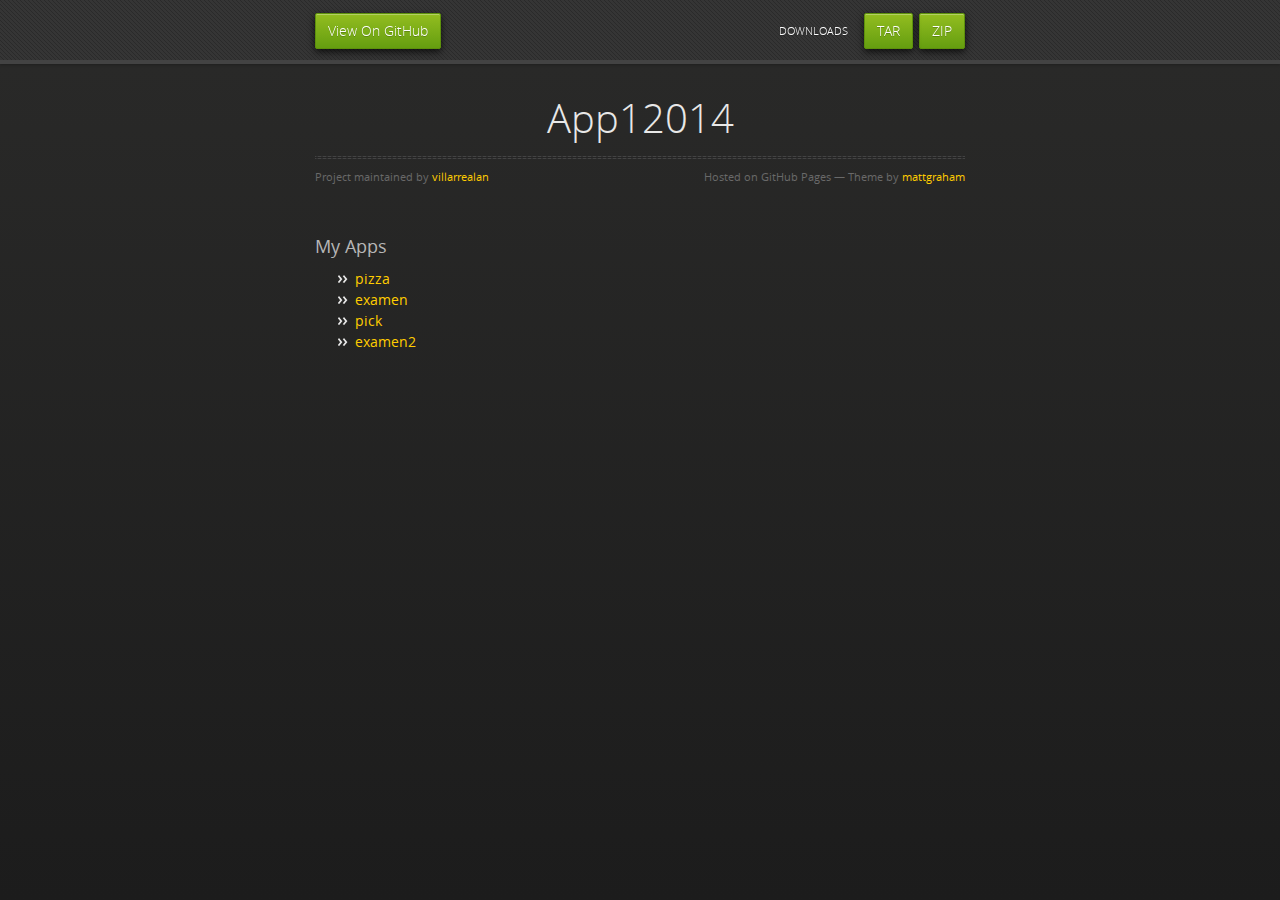
<file: index.html>
<!doctype html>
<html>
  <head>
    <meta charset="utf-8">
    <meta http-equiv="X-UA-Compatible" content="chrome=1">
    <title>App12014 by villarrealan</title>
    <link rel="stylesheet" href="stylesheets/styles.css">
    <link rel="stylesheet" href="stylesheets/pygment_trac.css">
    <script src="https://ajax.googleapis.com/ajax/libs/jquery/1.7.1/jquery.min.js"></script>
    <script src="javascripts/respond.js"></script>
    <!--[if lt IE 9]>
      <script src="//html5shiv.googlecode.com/svn/trunk/html5.js"></script>
    <![endif]-->
    <!--[if lt IE 8]>
    <link rel="stylesheet" href="stylesheets/ie.css">
    <![endif]-->
    <meta name="viewport" content="width=device-width, initial-scale=1, user-scalable=no">

  </head>
  <body>
      <div id="header">
        <nav>
          <li class="fork"><a href="https://github.com/villarrealan/app12014">View On GitHub</a></li>
          <li class="downloads"><a href="https://github.com/villarrealan/app12014/zipball/master">ZIP</a></li>
          <li class="downloads"><a href="https://github.com/villarrealan/app12014/tarball/master">TAR</a></li>
          <li class="title">DOWNLOADS</li>
        </nav>
      </div><!-- end header -->

    <div class="wrapper">

      <section>
        <div id="title">
          <h1>App12014</h1>
          <p></p>
          <hr>
          <span class="credits left">Project maintained by <a href="https://github.com/villarrealan">villarrealan</a></span>
          <span class="credits right">Hosted on GitHub Pages &mdash; Theme by <a href="https://twitter.com/michigangraham">mattgraham</a></span>
        </div>

        <h3>
<a name="trabajos-app1" class="anchor" href="#trabajos-app1"><span class="octicon octicon-link"></span></a>My Apps</h3>

      <ul>
        <li>
          <a href="pizza/index.html">pizza</a>
        </li>
         <li>
          <a href="examen/index.html">examen</a>
        </li>
        <li>
          <a href="pick/index.html">pick</a>
        </li>
        <li>
          <a href="examen2/index.html">examen2</a>
        </li>
      </ul> 
      </section>

    </div>
    <!--[if !IE]><script>fixScale(document);</script><![endif]-->
    
  </body>
</html>
</file>
<file: stylesheets/styles.css>
@font-face {
  font-family: 'OpenSansLight';
  src: url("../fonts/OpenSans-Light-webfont.eot");
  src: url("../fonts/OpenSans-Light-webfont.eot?#iefix") format("embedded-opentype"), url("../fonts/OpenSans-Light-webfont.woff") format("woff"), url("../fonts/OpenSans-Light-webfont.ttf") format("truetype"), url("../fonts/OpenSans-Light-webfont.svg#OpenSansLight") format("svg");
  font-weight: normal;
  font-style: normal;
}

@font-face {
  font-family: 'OpenSansLightItalic';
  src: url("../fonts/OpenSans-LightItalic-webfont.eot");
  src: url("../fonts/OpenSans-LightItalic-webfont.eot?#iefix") format("embedded-opentype"), url("../fonts/OpenSans-LightItalic-webfont.woff") format("woff"), url("../fonts/OpenSans-LightItalic-webfont.ttf") format("truetype"), url("../fonts/OpenSans-LightItalic-webfont.svg#OpenSansLightItalic") format("svg");
  font-weight: normal;
  font-style: normal;
}

@font-face {
  font-family: 'OpenSansRegular';
  src: url("../fonts/OpenSans-Regular-webfont.eot");
  src: url("../fonts/OpenSans-Regular-webfont.eot?#iefix") format("embedded-opentype"), url("../fonts/OpenSans-Regular-webfont.woff") format("woff"), url("../fonts/OpenSans-Regular-webfont.ttf") format("truetype"), url("../fonts/OpenSans-Regular-webfont.svg#OpenSansRegular") format("svg");
  font-weight: normal;
  font-style: normal;
  -webkit-font-smoothing: antialiased;
}

@font-face {
  font-family: 'OpenSansItalic';
  src: url("../fonts/OpenSans-Italic-webfont.eot");
  src: url("../fonts/OpenSans-Italic-webfont.eot?#iefix") format("embedded-opentype"), url("../fonts/OpenSans-Italic-webfont.woff") format("woff"), url("../fonts/OpenSans-Italic-webfont.ttf") format("truetype"), url("../fonts/OpenSans-Italic-webfont.svg#OpenSansItalic") format("svg");
  font-weight: normal;
  font-style: normal;
  -webkit-font-smoothing: antialiased;
}

@font-face {
  font-family: 'OpenSansSemibold';
  src: url("../fonts/OpenSans-Semibold-webfont.eot");
  src: url("../fonts/OpenSans-Semibold-webfont.eot?#iefix") format("embedded-opentype"), url("../fonts/OpenSans-Semibold-webfont.woff") format("woff"), url("../fonts/OpenSans-Semibold-webfont.ttf") format("truetype"), url("../fonts/OpenSans-Semibold-webfont.svg#OpenSansSemibold") format("svg");
  font-weight: normal;
  font-style: normal;
  -webkit-font-smoothing: antialiased;
}

@font-face {
  font-family: 'OpenSansSemiboldItalic';
  src: url("../fonts/OpenSans-SemiboldItalic-webfont.eot");
  src: url("../fonts/OpenSans-SemiboldItalic-webfont.eot?#iefix") format("embedded-opentype"), url("../fonts/OpenSans-SemiboldItalic-webfont.woff") format("woff"), url("../fonts/OpenSans-SemiboldItalic-webfont.ttf") format("truetype"), url("../fonts/OpenSans-SemiboldItalic-webfont.svg#OpenSansSemiboldItalic") format("svg");
  font-weight: normal;
  font-style: normal;
  -webkit-font-smoothing: antialiased;
}

@font-face {
  font-family: 'OpenSansBold';
  src: url("../fonts/OpenSans-Bold-webfont.eot");
  src: url("../fonts/OpenSans-Bold-webfont.eot?#iefix") format("embedded-opentype"), url("../fonts/OpenSans-Bold-webfont.woff") format("woff"), url("../fonts/OpenSans-Bold-webfont.ttf") format("truetype"), url("../fonts/OpenSans-Bold-webfont.svg#OpenSansBold") format("svg");
  font-weight: normal;
  font-style: normal;
  -webkit-font-smoothing: antialiased;
}

@font-face {
  font-family: 'OpenSansBoldItalic';
  src: url("../fonts/OpenSans-BoldItalic-webfont.eot");
  src: url("../fonts/OpenSans-BoldItalic-webfont.eot?#iefix") format("embedded-opentype"), url("../fonts/OpenSans-BoldItalic-webfont.woff") format("woff"), url("../fonts/OpenSans-BoldItalic-webfont.ttf") format("truetype"), url("../fonts/OpenSans-BoldItalic-webfont.svg#OpenSansBoldItalic") format("svg");
  font-weight: normal;
  font-style: normal;
  -webkit-font-smoothing: antialiased;
}

/* normalize.css 2012-02-07T12:37 UTC - http://github.com/necolas/normalize.css */
/* =============================================================================
   HTML5 display definitions
   ========================================================================== */
/*
 * Corrects block display not defined in IE6/7/8/9 & FF3
 */
article,
aside,
details,
figcaption,
figure,
footer,
header,
hgroup,
nav,
section,
summary {
  display: block;
}

/*
 * Corrects inline-block display not defined in IE6/7/8/9 & FF3
 */
audio,
canvas,
video {
  display: inline-block;
  *display: inline;
  *zoom: 1;
}

/*
 * Prevents modern browsers from displaying 'audio' without controls
 */
audio:not([controls]) {
  display: none;
}

/*
 * Addresses styling for 'hidden' attribute not present in IE7/8/9, FF3, S4
 * Known issue: no IE6 support
 */
[hidden] {
  display: none;
}

/* =============================================================================
   Base
   ========================================================================== */
/*
 * 1. Corrects text resizing oddly in IE6/7 when body font-size is set using em units
 *    http://clagnut.com/blog/348/#c790
 * 2. Prevents iOS text size adjust after orientation change, without disabling user zoom
 *    www.456bereastreet.com/archive/201012/controlling_text_size_in_safari_for_ios_without_disabling_user_zoom/
 */
html {
  font-size: 100%;
  /* 1 */
  -webkit-text-size-adjust: 100%;
  /* 2 */
  -ms-text-size-adjust: 100%;
  /* 2 */
}

/*
 * Addresses font-family inconsistency between 'textarea' and other form elements.
 */
html,
button,
input,
select,
textarea {
  font-family: sans-serif;
}

/*
 * Addresses margins handled incorrectly in IE6/7
 */
body {
  margin: 0;
}

/* =============================================================================
   Links
   ========================================================================== */
/*
 * Addresses outline displayed oddly in Chrome
 */
a:focus {
  outline: thin dotted;
}

/*
 * Improves readability when focused and also mouse hovered in all browsers
 * people.opera.com/patrickl/experiments/keyboard/test
 */
a:hover,
a:active {
  outline: 0;
}

/* =============================================================================
   Typography
   ========================================================================== */
/*
 * Addresses font sizes and margins set differently in IE6/7
 * Addresses font sizes within 'section' and 'article' in FF4+, Chrome, S5
 */
h1 {
  font-size: 2em;
  margin: 0.67em 0;
}

h2 {
  font-size: 1.5em;
  margin: 0.83em 0;
}

h3 {
  font-size: 1.17em;
  margin: 1em 0;
}

h4 {
  font-size: 1em;
  margin: 1.33em 0;
}

h5 {
  font-size: 0.83em;
  margin: 1.67em 0;
}

h6 {
  font-size: 0.75em;
  margin: 2.33em 0;
}

/*
 * Addresses styling not present in IE7/8/9, S5, Chrome
 */
abbr[title] {
  border-bottom: 1px dotted;
}

/*
 * Addresses style set to 'bolder' in FF3+, S4/5, Chrome
*/
b,
strong {
  font-weight: bold;
}

blockquote {
  margin: 1em 40px;
}

/*
 * Addresses styling not present in S5, Chrome
 */
dfn {
  font-style: italic;
}

/*
 * Addresses styling not present in IE6/7/8/9
 */
mark {
  background: #ff0;
  color: #000;
}

/*
 * Addresses margins set differently in IE6/7
 */
p,
pre {
  margin: 1em 0;
}

/*
 * Corrects font family set oddly in IE6, S4/5, Chrome
 * en.wikipedia.org/wiki/User:Davidgothberg/Test59
 */
pre,
code,
kbd,
samp {
  font-family: monospace, serif;
  _font-family: 'courier new', monospace;
  font-size: 1em;
}

/*
 * 1. Addresses CSS quotes not supported in IE6/7
 * 2. Addresses quote property not supported in S4
 */
/* 1 */
q {
  quotes: none;
}

/* 2 */
q:before,
q:after {
  content: '';
  content: none;
}

small {
  font-size: 75%;
}

/*
 * Prevents sub and sup affecting line-height in all browsers
 * gist.github.com/413930
 */
sub,
sup {
  font-size: 75%;
  line-height: 0;
  position: relative;
  vertical-align: baseline;
}

sup {
  top: -0.5em;
}

sub {
  bottom: -0.25em;
}

/* =============================================================================
   Lists
   ========================================================================== */
/*
 * Addresses margins set differently in IE6/7
 */
dl,
menu,
ol,
ul {
  margin: 1em 0;
}

dd {
  margin: 0 0 0 40px;
}

/*
 * Addresses paddings set differently in IE6/7
 */
menu,
ol,
ul {
  padding: 0 0 0 40px;
}

/*
 * Corrects list images handled incorrectly in IE7
 */
nav ul,
nav ol {
  list-style: none;
  list-style-image: none;
}

/* =============================================================================
   Embedded content
   ========================================================================== */
/*
 * 1. Removes border when inside 'a' element in IE6/7/8/9, FF3
 * 2. Improves image quality when scaled in IE7
 *    code.flickr.com/blog/2008/11/12/on-ui-quality-the-little-things-client-side-image-resizing/
 */
img {
  border: 0;
  /* 1 */
  -ms-interpolation-mode: bicubic;
  /* 2 */
}

/*
 * Corrects overflow displayed oddly in IE9
 */
svg:not(:root) {
  overflow: hidden;
}

/* =============================================================================
   Figures
   ========================================================================== */
/*
 * Addresses margin not present in IE6/7/8/9, S5, O11
 */
figure {
  margin: 0;
}

/* =============================================================================
   Forms
   ========================================================================== */
/*
 * Corrects margin displayed oddly in IE6/7
 */
form {
  margin: 0;
}

/*
 * Define consistent border, margin, and padding
 */
fieldset {
  border: 1px solid #c0c0c0;
  margin: 0 2px;
  padding: 0.35em 0.625em 0.75em;
}

/*
 * 1. Corrects color not being inherited in IE6/7/8/9
 * 2. Corrects text not wrapping in FF3 
 * 3. Corrects alignment displayed oddly in IE6/7
 */
legend {
  border: 0;
  /* 1 */
  padding: 0;
  white-space: normal;
  /* 2 */
  *margin-left: -7px;
  /* 3 */
}

/*
 * 1. Corrects font size not being inherited in all browsers
 * 2. Addresses margins set differently in IE6/7, FF3+, S5, Chrome
 * 3. Improves appearance and consistency in all browsers
 */
button,
input,
select,
textarea {
  font-size: 100%;
  /* 1 */
  margin: 0;
  /* 2 */
  vertical-align: baseline;
  /* 3 */
  *vertical-align: middle;
  /* 3 */
}

/*
 * Addresses FF3/4 setting line-height on 'input' using !important in the UA stylesheet
 */
button,
input {
  line-height: normal;
  /* 1 */
}

/*
 * 1. Improves usability and consistency of cursor style between image-type 'input' and others
 * 2. Corrects inability to style clickable 'input' types in iOS
 * 3. Removes inner spacing in IE7 without affecting normal text inputs
 *    Known issue: inner spacing remains in IE6
 */
button,
input[type="button"],
input[type="reset"],
input[type="submit"] {
  cursor: pointer;
  /* 1 */
  -webkit-appearance: button;
  /* 2 */
  *overflow: visible;
  /* 3 */
}

/*
 * Re-set default cursor for disabled elements
 */
button[disabled],
input[disabled] {
  cursor: default;
}

/*
 * 1. Addresses box sizing set to content-box in IE8/9
 * 2. Removes excess padding in IE8/9
 * 3. Removes excess padding in IE7
      Known issue: excess padding remains in IE6
 */
input[type="checkbox"],
input[type="radio"] {
  box-sizing: border-box;
  /* 1 */
  padding: 0;
  /* 2 */
  *height: 13px;
  /* 3 */
  *width: 13px;
  /* 3 */
}

/*
 * 1. Addresses appearance set to searchfield in S5, Chrome
 * 2. Addresses box-sizing set to border-box in S5, Chrome (include -moz to future-proof)
 */
input[type="search"] {
  -webkit-appearance: textfield;
  /* 1 */
  -moz-box-sizing: content-box;
  -webkit-box-sizing: content-box;
  /* 2 */
  box-sizing: content-box;
}

/*
 * Removes inner padding and search cancel button in S5, Chrome on OS X
 */
input[type="search"]::-webkit-search-decoration,
input[type="search"]::-webkit-search-cancel-button {
  -webkit-appearance: none;
}

/*
 * Removes inner padding and border in FF3+
 * www.sitepen.com/blog/2008/05/14/the-devils-in-the-details-fixing-dojos-toolbar-buttons/
 */
button::-moz-focus-inner,
input::-moz-focus-inner {
  border: 0;
  padding: 0;
}

/*
 * 1. Removes default vertical scrollbar in IE6/7/8/9
 * 2. Improves readability and alignment in all browsers
 */
textarea {
  overflow: auto;
  /* 1 */
  vertical-align: top;
  /* 2 */
}

/* =============================================================================
   Tables
   ========================================================================== */
/*
 * Remove most spacing between table cells
 */
table {
  border-collapse: collapse;
  border-spacing: 0;
}

body {
  padding: 0px 0 20px 0px;
  margin: 0px;
  font: 14px/1.5 "OpenSansRegular", "Helvetica Neue", Helvetica, Arial, sans-serif;
  color: #f0e7d5;
  font-weight: normal;
  background: #252525;
  background-attachment: fixed !important;
  background: -webkit-gradient(linear, 50% 0%, 50% 100%, color-stop(0%, #2a2a29), color-stop(100%, #1c1c1c));
  background: -webkit-linear-gradient(#2a2a29, #1c1c1c);
  background: -moz-linear-gradient(#2a2a29, #1c1c1c);
  background: -o-linear-gradient(#2a2a29, #1c1c1c);
  background: -ms-linear-gradient(#2a2a29, #1c1c1c);
  background: linear-gradient(#2a2a29, #1c1c1c);
}

h1, h2, h3, h4, h5, h6 {
  color: #e8e8e8;
  margin: 0 0 10px;
  font-family: 'OpenSansRegular', "Helvetica Neue", Helvetica, Arial, sans-serif;
  font-weight: normal;
}

p, ul, ol, table, pre, dl {
  margin: 0 0 20px;
}

h1, h2, h3 {
  line-height: 1.1;
}

h1 {
  font-size: 28px;
}

h2 {
  font-size: 24px;
}

h4, h5, h6 {
  color: #e8e8e8;
}

h3 {
  font-size: 18px;
  line-height: 24px;
  font-family: 'OpenSansRegular', "Helvetica Neue", Helvetica, Arial, sans-serif !important;
  font-weight: normal;
  color: #b6b6b6;
}

a {
  color: #ffcc00;
  font-weight: 400;
  text-decoration: none;
}
a:hover {
  color: #ffeb9b;
}

a small {
  font-size: 11px;
  color: #666;
  margin-top: -0.6em;
  display: block;
}

ul {
  list-style-image: url("../images/bullet.png");
}

strong {
  font-family: 'OpenSansBold', "Helvetica Neue", Helvetica, Arial, sans-serif !important;
  font-weight: normal;
}

.wrapper {
  max-width: 650px;
  margin: 0 auto;
  position: relative;
  padding: 0 20px;
}

section img {
  max-width: 100%;
}

blockquote {
  border-left: 3px solid #ffcc00;
  margin: 0;
  padding: 0 0 0 20px;
  font-style: italic;
}

code {
  font-family: "Lucida Sans", Monaco, Bitstream Vera Sans Mono, Lucida Console, Terminal;
  color: #efefef;
  font-size: 13px;
  margin: 0 4px;
  padding: 4px 6px;
  -moz-border-radius: 2px;
  -webkit-border-radius: 2px;
  -o-border-radius: 2px;
  -ms-border-radius: 2px;
  -khtml-border-radius: 2px;
  border-radius: 2px;
}

pre {
  padding: 8px 15px;
  background: #191919;
  -moz-border-radius: 2px;
  -webkit-border-radius: 2px;
  -o-border-radius: 2px;
  -ms-border-radius: 2px;
  -khtml-border-radius: 2px;
  border-radius: 2px;
  border: 1px solid #121212;
  -moz-box-shadow: inset 0 1px 3px rgba(0, 0, 0, 0.3);
  -webkit-box-shadow: inset 0 1px 3px rgba(0, 0, 0, 0.3);
  -o-box-shadow: inset 0 1px 3px rgba(0, 0, 0, 0.3);
  box-shadow: inset 0 1px 3px rgba(0, 0, 0, 0.3);
  overflow: auto;
  overflow-y: hidden;
}
pre code {
  color: #efefef;
  text-shadow: 0px 1px 0px #000;
  margin: 0;
  padding: 0;
}

table {
  width: 100%;
  border-collapse: collapse;
}

th {
  text-align: left;
  padding: 5px 10px;
  border-bottom: 1px solid #434343;
  color: #b6b6b6;
  font-family: 'OpenSansSemibold', "Helvetica Neue", Helvetica, Arial, sans-serif !important;
  font-weight: normal;
}

td {
  text-align: left;
  padding: 5px 10px;
  border-bottom: 1px solid #434343;
}

hr {
  border: 0;
  outline: none;
  height: 3px;
  background: transparent url("../images/hr.gif") center center repeat-x;
  margin: 0 0 20px;
}

dt {
  color: #F0E7D5;
  font-family: 'OpenSansSemibold', "Helvetica Neue", Helvetica, Arial, sans-serif !important;
  font-weight: normal;
}

#header {
  z-index: 100;
  left: 0;
  top: 0px;
  height: 60px;
  width: 100%;
  position: fixed;
  background: url(../images/nav-bg.gif) #353535;
  border-bottom: 4px solid #434343;
  -moz-box-shadow: 0px 1px 3px rgba(0, 0, 0, 0.25);
  -webkit-box-shadow: 0px 1px 3px rgba(0, 0, 0, 0.25);
  -o-box-shadow: 0px 1px 3px rgba(0, 0, 0, 0.25);
  box-shadow: 0px 1px 3px rgba(0, 0, 0, 0.25);
}
#header nav {
  max-width: 650px;
  margin: 0 auto;
  padding: 0 10px;
  background: blue;
  margin: 6px auto;
}
#header nav li {
  font-family: 'OpenSansLight', "Helvetica Neue", Helvetica, Arial, sans-serif;
  font-weight: normal;
  list-style: none;
  display: inline;
  color: white;
  line-height: 50px;
  text-shadow: 0px 1px 0px rgba(0, 0, 0, 0.2);
  font-size: 14px;
}
#header nav li a {
  color: white;
  border: 1px solid #5d910b;
  background: -webkit-gradient(linear, 50% 0%, 50% 100%, color-stop(0%, #93bd20), color-stop(100%, #659e10));
  background: -webkit-linear-gradient(#93bd20, #659e10);
  background: -moz-linear-gradient(#93bd20, #659e10);
  background: -o-linear-gradient(#93bd20, #659e10);
  background: -ms-linear-gradient(#93bd20, #659e10);
  background: linear-gradient(#93bd20, #659e10);
  -moz-border-radius: 2px;
  -webkit-border-radius: 2px;
  -o-border-radius: 2px;
  -ms-border-radius: 2px;
  -khtml-border-radius: 2px;
  border-radius: 2px;
  -moz-box-shadow: inset 0px 1px 0px rgba(255, 255, 255, 0.3), 0px 3px 7px rgba(0, 0, 0, 0.7);
  -webkit-box-shadow: inset 0px 1px 0px rgba(255, 255, 255, 0.3), 0px 3px 7px rgba(0, 0, 0, 0.7);
  -o-box-shadow: inset 0px 1px 0px rgba(255, 255, 255, 0.3), 0px 3px 7px rgba(0, 0, 0, 0.7);
  box-shadow: inset 0px 1px 0px rgba(255, 255, 255, 0.3), 0px 3px 7px rgba(0, 0, 0, 0.7);
  background-color: #93bd20;
  padding: 10px 12px;
  margin-top: 6px;
  line-height: 14px;
  font-size: 14px;
  display: inline-block;
  text-align: center;
}
#header nav li a:hover {
  background: -webkit-gradient(linear, 50% 0%, 50% 100%, color-stop(0%, #749619), color-stop(100%, #527f0e));
  background: -webkit-linear-gradient(#749619, #527f0e);
  background: -moz-linear-gradient(#749619, #527f0e);
  background: -o-linear-gradient(#749619, #527f0e);
  background: -ms-linear-gradient(#749619, #527f0e);
  background: linear-gradient(#749619, #527f0e);
  background-color: #659e10;
  border: 1px solid #527f0e;
  -moz-box-shadow: inset 0px 1px 1px rgba(0, 0, 0, 0.2), 0px 1px 0px rgba(0, 0, 0, 0);
  -webkit-box-shadow: inset 0px 1px 1px rgba(0, 0, 0, 0.2), 0px 1px 0px rgba(0, 0, 0, 0);
  -o-box-shadow: inset 0px 1px 1px rgba(0, 0, 0, 0.2), 0px 1px 0px rgba(0, 0, 0, 0);
  box-shadow: inset 0px 1px 1px rgba(0, 0, 0, 0.2), 0px 1px 0px rgba(0, 0, 0, 0);
}
#header nav li.fork {
  float: left;
  margin-left: 0px;
}
#header nav li.downloads {
  float: right;
  margin-left: 6px;
}
#header nav li.title {
  float: right;
  margin-right: 10px;
  font-size: 11px;
}

section {
  max-width: 650px;
  padding: 30px 0px 50px 0px;
  margin: 20px 0;
  margin-top: 70px;
}
section #title {
  border: 0;
  outline: none;
  margin: 0 0 50px 0;
  padding: 0 0 5px 0;
}
section #title h1 {
  font-family: 'OpenSansLight', "Helvetica Neue", Helvetica, Arial, sans-serif;
  font-weight: normal;
  font-size: 40px;
  text-align: center;
  line-height: 36px;
}
section #title p {
  color: #d7cfbe;
  font-family: 'OpenSansLight', "Helvetica Neue", Helvetica, Arial, sans-serif;
  font-weight: normal;
  font-size: 18px;
  text-align: center;
}
section #title .credits {
  font-size: 11px;
  font-family: 'OpenSansRegular', "Helvetica Neue", Helvetica, Arial, sans-serif;
  font-weight: normal;
  color: #696969;
  margin-top: -10px;
}
section #title .credits.left {
  float: left;
}
section #title .credits.right {
  float: right;
}

@media print, screen and (max-width: 720px) {
  #title .credits {
    display: block;
    width: 100%;
    line-height: 30px;
    text-align: center;
  }
  #title .credits .left {
    float: none;
    display: block;
  }
  #title .credits .right {
    float: none;
    display: block;
  }
}
@media print, screen and (max-width: 480px) {
  #header {
    margin-top: -20px;
  }

  section {
    margin-top: 40px;
  }

  nav {
    display: none;
  }
}
</file>
<file: stylesheets/pygment_trac.css>
.highlight .hll { background-color: #404040 }
.highlight  { color: #d0d0d0 }
.highlight .c { color: #999999; font-style: italic } /* Comment */
.highlight .err { color: #a61717; background-color: #e3d2d2 } /* Error */
.highlight .g { color: #d0d0d0 } /* Generic */
.highlight .k { color: #6ab825; font-weight: normal } /* Keyword */
.highlight .l { color: #d0d0d0 } /* Literal */
.highlight .n { color: #d0d0d0 } /* Name */
.highlight .o { color: #d0d0d0 } /* Operator */
.highlight .x { color: #d0d0d0 } /* Other */
.highlight .p { color: #d0d0d0 } /* Punctuation */
.highlight .cm { color: #999999; font-style: italic } /* Comment.Multiline */
.highlight .cp { color: #cd2828; font-weight: normal } /* Comment.Preproc */
.highlight .c1 { color: #999999; font-style: italic } /* Comment.Single */
.highlight .cs { color: #e50808; font-weight: normal; background-color: #520000 } /* Comment.Special */
.highlight .gd { color: #d22323 } /* Generic.Deleted */
.highlight .ge { color: #d0d0d0; font-style: italic } /* Generic.Emph */
.highlight .gr { color: #d22323 } /* Generic.Error */
.highlight .gh { color: #ffffff; font-weight: normal } /* Generic.Heading */
.highlight .gi { color: #589819 } /* Generic.Inserted */
.highlight .go { color: #cccccc } /* Generic.Output */
.highlight .gp { color: #aaaaaa } /* Generic.Prompt */
.highlight .gs { color: #d0d0d0; font-weight: normal } /* Generic.Strong */
.highlight .gu { color: #ffffff; text-decoration: underline } /* Generic.Subheading */
.highlight .gt { color: #d22323 } /* Generic.Traceback */
.highlight .kc { color: #6ab825; font-weight: normal } /* Keyword.Constant */
.highlight .kd { color: #6ab825; font-weight: normal } /* Keyword.Declaration */
.highlight .kn { color: #6ab825; font-weight: normal } /* Keyword.Namespace */
.highlight .kp { color: #6ab825 } /* Keyword.Pseudo */
.highlight .kr { color: #6ab825; font-weight: normal } /* Keyword.Reserved */
.highlight .kt { color: #6ab825; font-weight: normal } /* Keyword.Type */
.highlight .ld { color: #d0d0d0 } /* Literal.Date */
.highlight .m { color: #3677a9 } /* Literal.Number */
.highlight .s { color: #9dd5f1 } /* Literal.String */
.highlight .na { color: #bbbbbb } /* Name.Attribute */
.highlight .nb { color: #24909d } /* Name.Builtin */
.highlight .nc { color: #447fcf; text-decoration: underline } /* Name.Class */
.highlight .no { color: #40ffff } /* Name.Constant */
.highlight .nd { color: #ffa500 } /* Name.Decorator */
.highlight .ni { color: #d0d0d0 } /* Name.Entity */
.highlight .ne { color: #bbbbbb } /* Name.Exception */
.highlight .nf { color: #447fcf } /* Name.Function */
.highlight .nl { color: #d0d0d0 } /* Name.Label */
.highlight .nn { color: #447fcf; text-decoration: underline } /* Name.Namespace */
.highlight .nx { color: #d0d0d0 } /* Name.Other */
.highlight .py { color: #d0d0d0 } /* Name.Property */
.highlight .nt { color: #6ab825;} /* Name.Tag */
.highlight .nv { color: #40ffff } /* Name.Variable */
.highlight .ow { color: #6ab825; font-weight: normal } /* Operator.Word */
.highlight .w { color: #666666 } /* Text.Whitespace */
.highlight .mf { color: #3677a9 } /* Literal.Number.Float */
.highlight .mh { color: #3677a9 } /* Literal.Number.Hex */
.highlight .mi { color: #3677a9 } /* Literal.Number.Integer */
.highlight .mo { color: #3677a9 } /* Literal.Number.Oct */
.highlight .sb { color: #9dd5f1 } /* Literal.String.Backtick */
.highlight .sc { color: #9dd5f1 } /* Literal.String.Char */
.highlight .sd { color: #9dd5f1 } /* Literal.String.Doc */
.highlight .s2 { color: #9dd5f1 } /* Literal.String.Double */
.highlight .se { color: #9dd5f1 } /* Literal.String.Escape */
.highlight .sh { color: #9dd5f1 } /* Literal.String.Heredoc */
.highlight .si { color: #9dd5f1 } /* Literal.String.Interpol */
.highlight .sx { color: #ffa500 } /* Literal.String.Other */
.highlight .sr { color: #9dd5f1 } /* Literal.String.Regex */
.highlight .s1 { color: #9dd5f1 } /* Literal.String.Single */
.highlight .ss { color: #9dd5f1 } /* Literal.String.Symbol */
.highlight .bp { color: #24909d } /* Name.Builtin.Pseudo */
.highlight .vc { color: #40ffff } /* Name.Variable.Class */
.highlight .vg { color: #40ffff } /* Name.Variable.Global */
.highlight .vi { color: #40ffff } /* Name.Variable.Instance */
.highlight .il { color: #3677a9 } /* Literal.Number.Integer.Long */
</file>
<file: stylesheets/ie.css>
nav {
  display: none;
}
</file>
